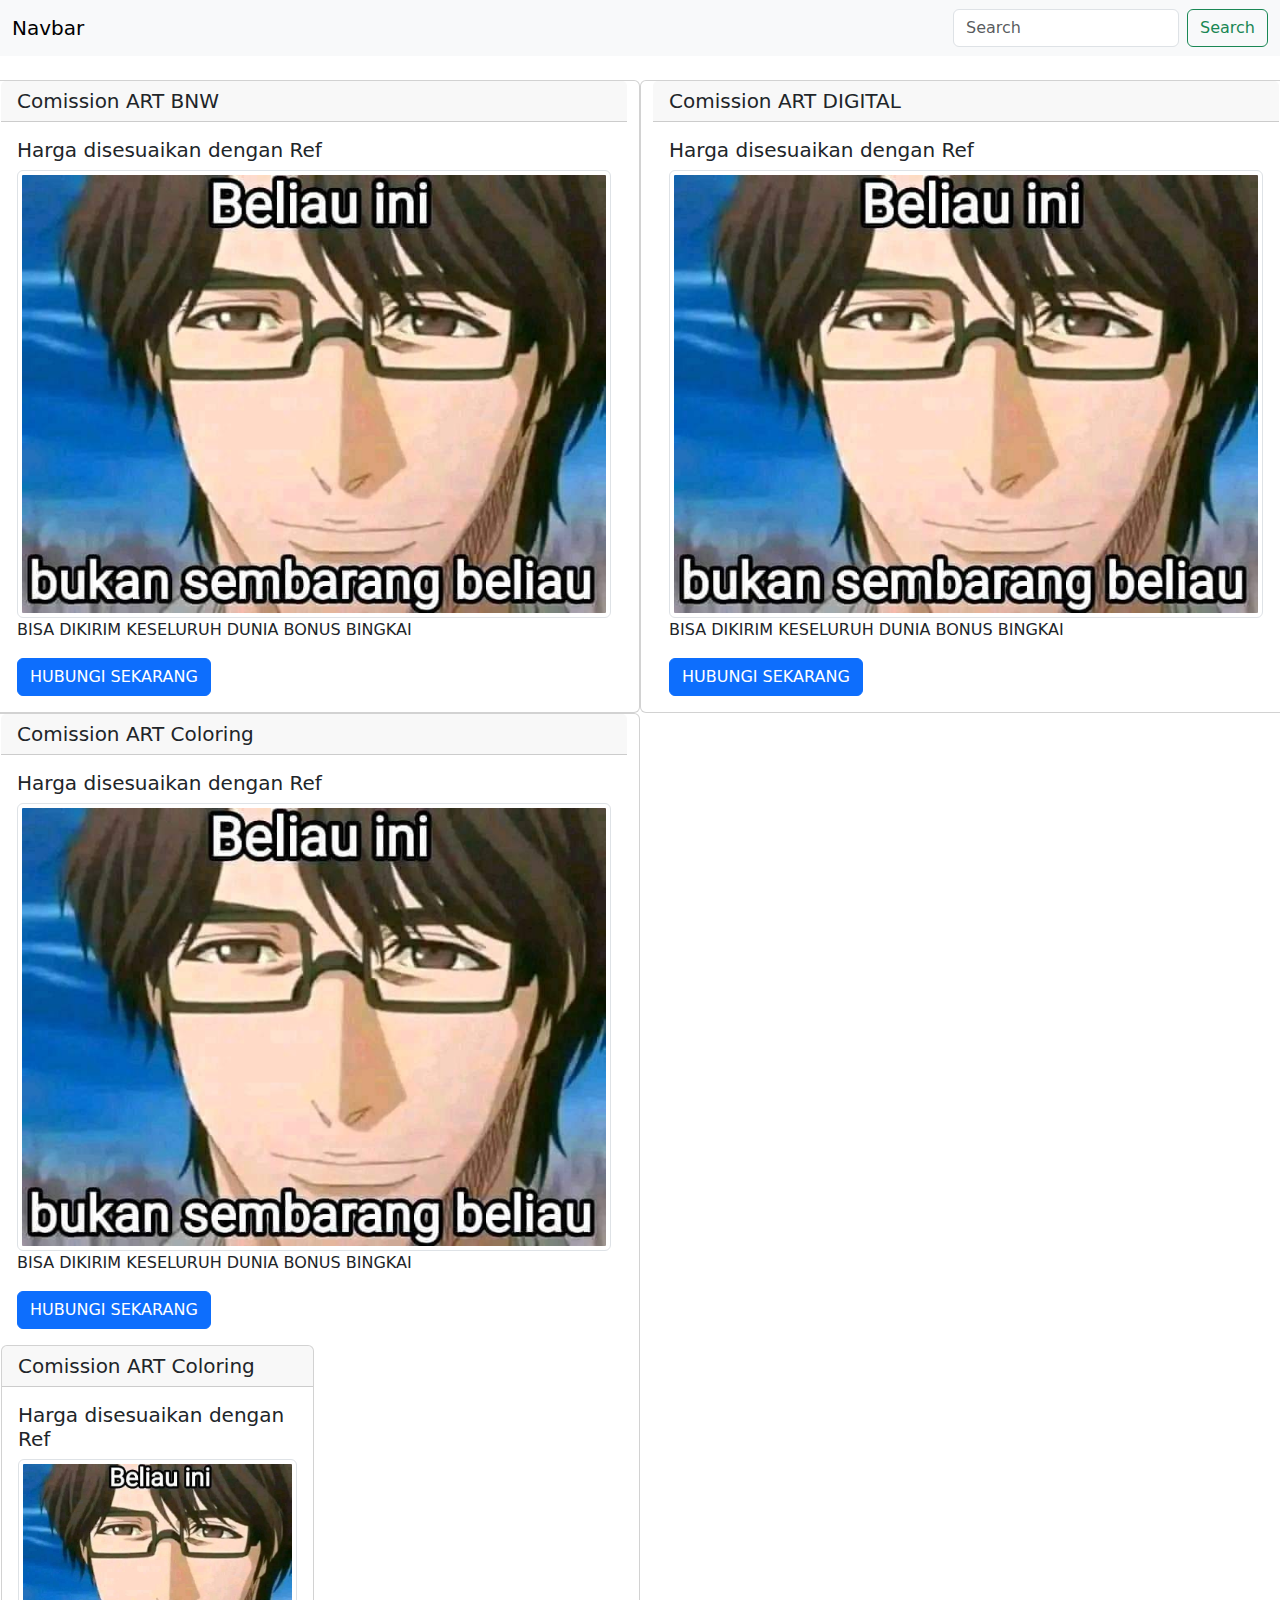
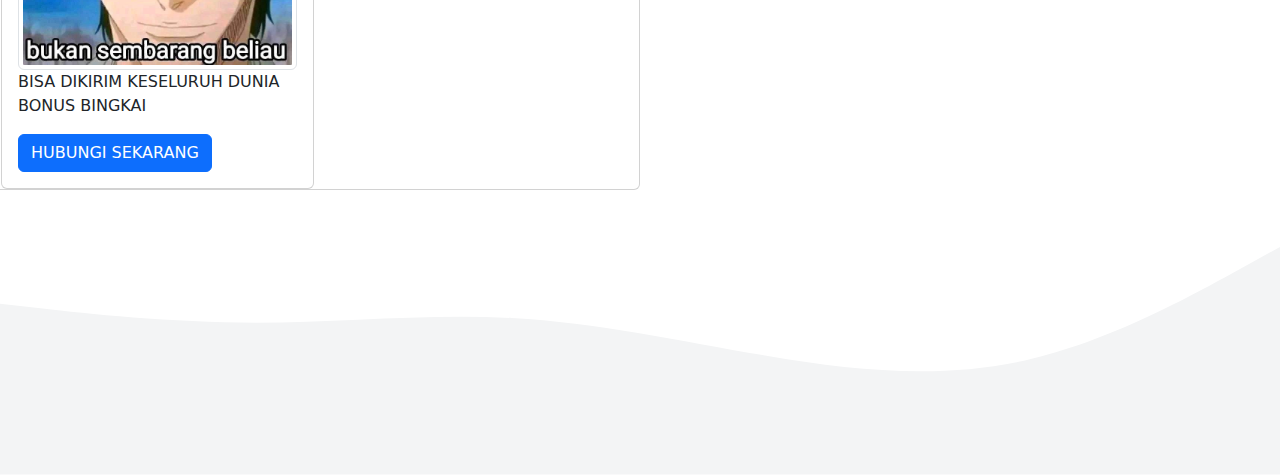
<file: index.html>
<!DOCTYPE html>
<html lang="en">

<head>
  <meta charset="UTF-8">
  <meta name="viewport" content="width=device-width, initial-scale=1.0">
  <title>Document</title>
  <!-- CSS ONLY -->
  <link href="https://cdn.jsdelivr.net/npm/bootstrap@5.3.3/dist/css/bootstrap.min.css" rel="stylesheet"
    integrity="sha384-QWTKZyjpPEjISv5WaRU9OFeRpok6YctnYmDr5pNlyT2bRjXh0JMhjY6hW+ALEwIH" crossorigin="anonymous">
</head>

<body>
  <div>
    <!-- INI NAVBAR -->
    <nav class="navbar bg-light -tertiary">
      <div class="container-fluid">
        <a class="navbar-brand">Navbar</a>
        <form class="d-flex" role="search">
          <input class="form-control me-2" type="search" placeholder="Search" aria-label="Search">
          <button class="btn btn-outline-success" type="submit">Search</button>
        </form>
      </div>
    </nav>
    <!-- NAV END -->

    <!-- INI PRODUK SAYA -->
    <div class="mt-4">
      <div class="row">
        <div class="card col-sm-6">
          <h5 class="card-header">Comission ART BNW</h5>
          <div class="card-body">
            <h5 class="card-title">Harga disesuaikan dengan Ref</h5>
            <img src="gambar1.jpg" class="img-thumbnail" alt="...">
            <p class="card-text">BISA DIKIRIM KESELURUH DUNIA BONUS BINGKAI</p>
            <a href="#" class="btn btn-primary">HUBUNGI SEKARANG</a>
          </div>
        </div>
        <div class="card col-sm-6">
          <h5 class="card-header">Comission ART DIGITAL</h5>
          <div class="card-body">
            <h5 class="card-title">Harga disesuaikan dengan Ref</h5>
            <img src="gambar1.jpg" class="img-thumbnail" alt="...">
            <p class="card-text">BISA DIKIRIM KESELURUH DUNIA BONUS BINGKAI</p>
            <a href="#" class="btn btn-primary">HUBUNGI SEKARANG</a>
          </div>
        </div>
        <div class="card col-sm-6">
          <h5 class="card-header">Comission ART Coloring</h5>
          <div class="card-body">
            <h5 class="card-title">Harga disesuaikan dengan Ref</h5>
            <img src="gambar1.jpg" class="img-thumbnail" alt="...">
            <p class="card-text">BISA DIKIRIM KESELURUH DUNIA BONUS BINGKAI</p>
            <a href="#" class="btn btn-primary">HUBUNGI SEKARANG</a>
          </div>
          <div class="card col-sm-6">
            <h5 class="card-header">Comission ART Coloring</h5>
            <div class="card-body">
              <h5 class="card-title">Harga disesuaikan dengan Ref</h5>
              <img src="gambar1.jpg" class="img-thumbnail" alt="...">
              <p class="card-text">BISA DIKIRIM KESELURUH DUNIA BONUS BINGKAI</p>
              <a href="#" class="btn btn-primary">HUBUNGI SEKARANG</a>
            </div>
          </div>
        </div>
      </div>
      <!-- PRODUK END -->
    </div>





    <svg xmlns="http://www.w3.org/2000/svg" viewBox="0 0 1440 320"><path fill="#f3f4f5" fill-opacity="1" d="M0,128L48,133.3C96,139,192,149,288,149.3C384,149,480,139,576,144C672,149,768,171,864,186.7C960,203,1056,213,1152,192C1248,171,1344,117,1392,90.7L1440,64L1440,320L1392,320C1344,320,1248,320,1152,320C1056,320,960,320,864,320C768,320,672,320,576,320C480,320,384,320,288,320C192,320,96,320,48,320L0,320Z"></path></svg>


    <!-- javascript bundle with proper-->
    <script src="https://cdn.jsdelivr.net/npm/bootstrap@5.3.3/dist/js/bootstrap.bundle.min.js"
      integrity="sha384-YvpcrYf0tY3lHB60NNkmXc5s9fDVZLESaAA55NDzOxhy9GkcIdslK1eN7N6jIeHz"
      crossorigin="anonymous"></script>
</body>

</html>
</file>
